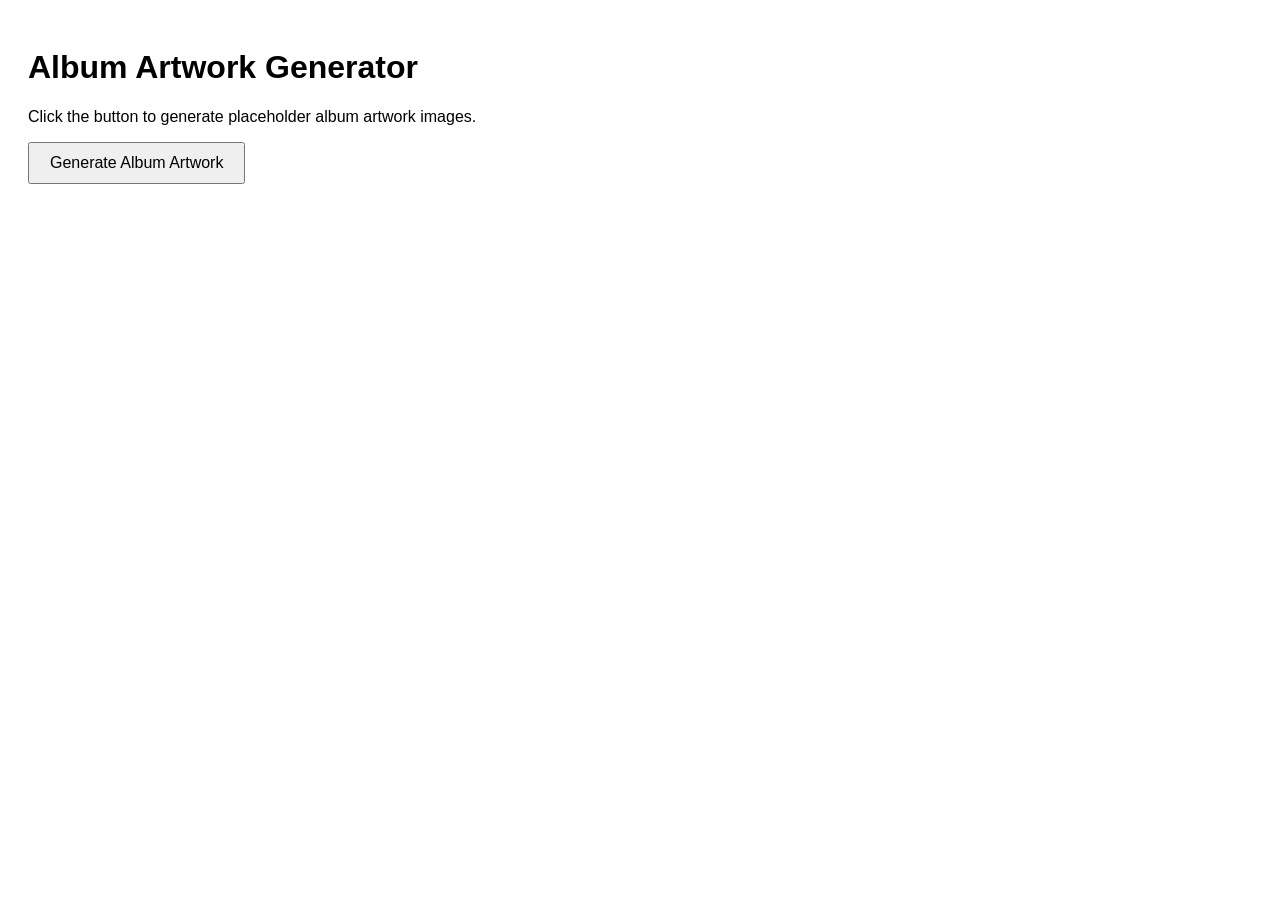
<file: generate-artwork.html>
<!DOCTYPE html>
<html>
<head>
    <title>Album Artwork Generator</title>
    <style>
        body { font-family: sans-serif; padding: 20px; }
        button { padding: 10px 20px; font-size: 16px; cursor: pointer; }
        #status { margin-top: 20px; color: green; }
    </style>
</head>
<body>
    <h1>Album Artwork Generator</h1>
    <p>Click the button to generate placeholder album artwork images.</p>
    <button onclick="generateArtwork()">Generate Album Artwork</button>
    <div id="status"></div>

    <script>
        const albums = [
            { name: 'tlop', color: '#f97316' },
            { name: 'marvin-gaye', color: '#dc2626' },
            { name: 'days-before-rodeo', color: '#7c3aed' },
            { name: 'ye', color: '#f59e0b' },
            { name: 'justice', color: '#ec4899' },
            { name: 'invincible', color: '#3b82f6' },
            { name: 'graduation', color: '#a855f7' },
            { name: 'her-loss', color: '#0891b2' },
            { name: 'starboy', color: '#ef4444' },
            { name: 'romances', color: '#db2777' },
            { name: 'chase', color: '#10b981' },
            { name: 'pnd2', color: '#8b5cf6' },
            { name: 'rodeo', color: '#d97706' },
            { name: 'take-care', color: '#0ea5e9' },
            { name: 'blonde', color: '#f97316' },
            { name: 'am', color: '#171717' },
            { name: 'mmfood', color: '#dc2626' },
            { name: 'channel-orange', color: '#fb923c' },
            { name: 'gkmc', color: '#dc2626' },
            { name: 'wasteland', color: '#64748b' },
            { name: 'testing', color: '#991b1b' },
            { name: 'purple-rain', color: '#7c3aed' },
            { name: 'dave', color: '#0ea5e9' },
            { name: 'wlr', color: '#dc2626' },
            { name: 'ballads1', color: '#6366f1' },
            { name: 'heaven-knows', color: '#ec4899' },
            { name: 'pnd1', color: '#14b8a6' },
            { name: 'hob', color: '#1f2937' },
            { name: 'my-vision', color: '#22c55e' },
            { name: 'tkaa', color: '#84cc16' },
            { name: 'favorites', color: '#fa2d48' },
            { name: 'chill', color: '#3b82f6' },
            { name: 'workout', color: '#ef4444' },
            { name: 'late-night', color: '#6366f1' },
            { name: 'coding', color: '#10b981' },
            { name: 'playlist-default', color: '#64748b' }
        ];

        function generateArtwork() {
            const status = document.getElementById('status');
            status.innerHTML = '<p>Generating artwork...</p>';

            albums.forEach((album, index) => {
                setTimeout(() => {
                    const canvas = document.createElement('canvas');
                    canvas.width = 512;
                    canvas.height = 512;
                    const ctx = canvas.getContext('2d');

                    // Gradient background
                    const gradient = ctx.createLinearGradient(0, 0, 512, 512);
                    gradient.addColorStop(0, album.color);
                    gradient.addColorStop(1, adjustBrightness(album.color, -30));
                    ctx.fillStyle = gradient;
                    ctx.fillRect(0, 0, 512, 512);

                    // Album name
                    ctx.fillStyle = 'rgba(255, 255, 255, 0.9)';
                    ctx.font = 'bold 32px sans-serif';
                    ctx.textAlign = 'center';
                    ctx.textBaseline = 'middle';

                    const text = album.name.replace(/-/g, ' ').toUpperCase();
                    ctx.fillText(text, 256, 256);

                    // Download
                    canvas.toBlob(blob => {
                        const url = URL.createObjectURL(blob);
                        const a = document.createElement('a');
                        a.href = url;
                        a.download = `${album.name}.jpg`;
                        a.click();
                        URL.revokeObjectURL(url);
                    }, 'image/jpeg', 0.9);

                    if (index === albums.length - 1) {
                        status.innerHTML = '<p>✅ All artwork generated! Check your downloads folder.</p>';
                    }
                }, index * 100);
            });
        }

        function adjustBrightness(color, amount) {
            const num = parseInt(color.replace('#', ''), 16);
            const r = Math.max(0, Math.min(255, (num >> 16) + amount));
            const g = Math.max(0, Math.min(255, ((num >> 8) & 0x00FF) + amount));
            const b = Math.max(0, Math.min(255, (num & 0x0000FF) + amount));
            return '#' + ((r << 16) | (g << 8) | b).toString(16).padStart(6, '0');
        }
    </script>
</body>
</html>
</file>
